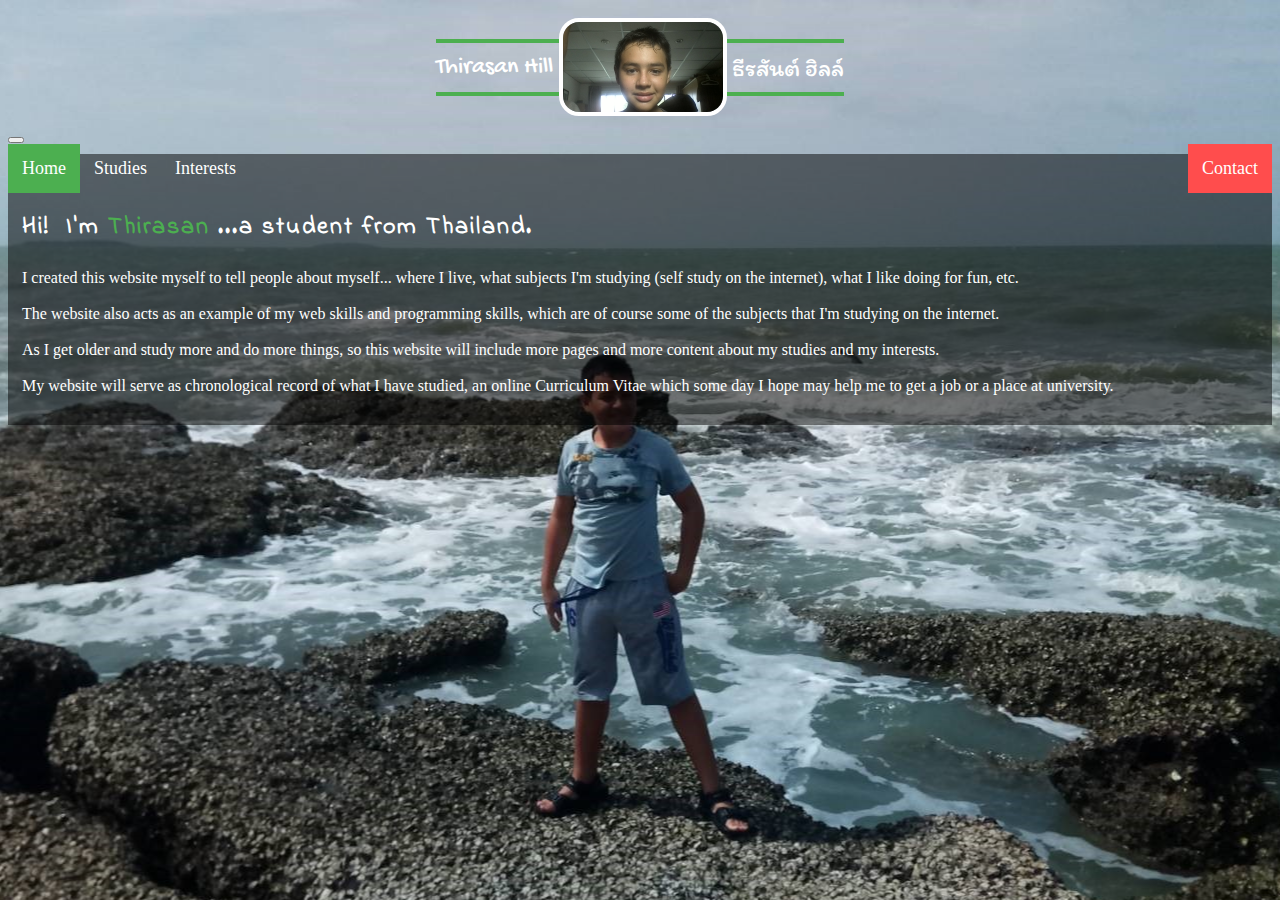
<file: index.html>
<!DOCTYPE html>
<html lang="en">
<head>
    <title>Thirasan Hill - Website</title>
    <meta charset="UTF-8">
    <meta name="viewport" content="width=device-width, initial-scale=1.0">
    
    <!-- Load Bootstrap CSS -->
    <link rel="stylesheet" href="https://stackpath.bootstrapcdn.com/bootstrap/4.1.3/css/bootstrap.min.css" integrity="sha384-MCw98/SFnGE8fJT3GXwEOngsV7Zt27NXFoaoApmYm81iuXoPkFOJwJ8ERdknLPMO" crossorigin="anonymous">
    
    <!-- Load Google Fonts -->
    <link href='https://fonts.googleapis.com/css?family=Londrina+Shadow' rel='stylesheet' type='text/css'>
    <link href="https://fonts.googleapis.com/css?family=Gochi+Hand" rel="stylesheet"> 
    <link href="https://fonts.googleapis.com/css?family=Itim" rel="stylesheet"> 
    <link href="https://fonts.googleapis.com/css?family=Indie+Flower" rel="stylesheet"> 
    
    <!-- Load my CSS stylesheets -->
    <link rel="stylesheet" type="text/css" href="css/mystyle.css">
    <link rel="stylesheet" type="text/css" href="css/mobile.css">
</head>

<body id="page" class="homepage">

<div class="container-fluid">
    <header>
        <div class="center" style="padding-top: 10px;">
          
            <span class="h1class"> Thirasan Hill </span>
            <img class="image-style image-size" src="images/thirasan.jpg" alt="photo of Thirasan" title="Thirasan Hill">
            <span class="h2class"> ธีรสันต์ ฮิลล์ </span>
          
        </div>
    </header>
</div>

<div class="container-fluid" style="padding: 0; margin: 0;">
  <nav class="navbar menu navbar-expand-sm sticky-top"
   style="padding: 0; margin: 10px 0;">

    <!-- Brand -->
    <!--
    <a class="navbar-brand" href="#"></a>
    -->
    
    <!-- Toggler/collapsibe Button -->
    <button class="navbar-toggler" type="button" data-toggle="collapse" data-target="#collapsibleNavbar">
    <span class="navbar-toggler-icon"></span>
    </button>


    <!-- Navbar links -->
    <div class="collapse navbar-collapse" id="collapsibleNavbar">

      <ul class="navbar-nav">

        <li class="active nav-item">
            <a href="index.html">Home</a>
        </li>

        <li class="nav-item">
          <a href="studies.html">Studies</a>
        </li>

        <li class="nav-item">
            <a href="interests.html">Interests</a>
        </li>

        <li style="float:right" class="contact nav-item">
            <a href="contact.html">Contact</a>
        </li>

      </ul>
    </div>
  </nav>
</div>

<div class="container-fluid shade">
    <br>
    <h3>Hi! &nbsp;I'm <a href="#" title="About Me">Thirasan</a> ...a student from Thailand.</h3>
    <p>I created this website myself to tell people about myself... where I live,
    what subjects I'm studying (self study on the internet), what I like doing for fun, etc.<br>
    <br>
    The website also acts as an example of my web skills and programming skills,
    which are of course some of the subjects that I'm studying on the internet.<br>
    <br>
    As I get older and study more and do more things, so this website will include more pages and 
    more content about my studies and my interests.<br>
    <br>
    My website will serve as chronological record of what I have studied, an online
    Curriculum Vitae which some day I hope may help me to get a job or a place at university.</p>
</div>

<!-- Load Bootstrap javascript dependencies -->
<script src="https://code.jquery.com/jquery-3.3.1.slim.min.js" integrity="sha384-q8i/X+965DzO0rT7abK41JStQIAqVgRVzpbzo5smXKp4YfRvH+8abtTE1Pi6jizo" crossorigin="anonymous"></script>
<script src="https://cdnjs.cloudflare.com/ajax/libs/popper.js/1.14.3/umd/popper.min.js" integrity="sha384-ZMP7rVo3mIykV+2+9J3UJ46jBk0WLaUAdn689aCwoqbBJiSnjAK/l8WvCWPIPm49" crossorigin="anonymous"></script>
<script src="https://stackpath.bootstrapcdn.com/bootstrap/4.1.3/js/bootstrap.min.js" integrity="sha384-ChfqqxuZUCnJSK3+MXmPNIyE6ZbWh2IMqE241rYiqJxyMiZ6OW/JmZQ5stwEULTy" crossorigin="anonymous"></script>

</body>

</html>
</file>
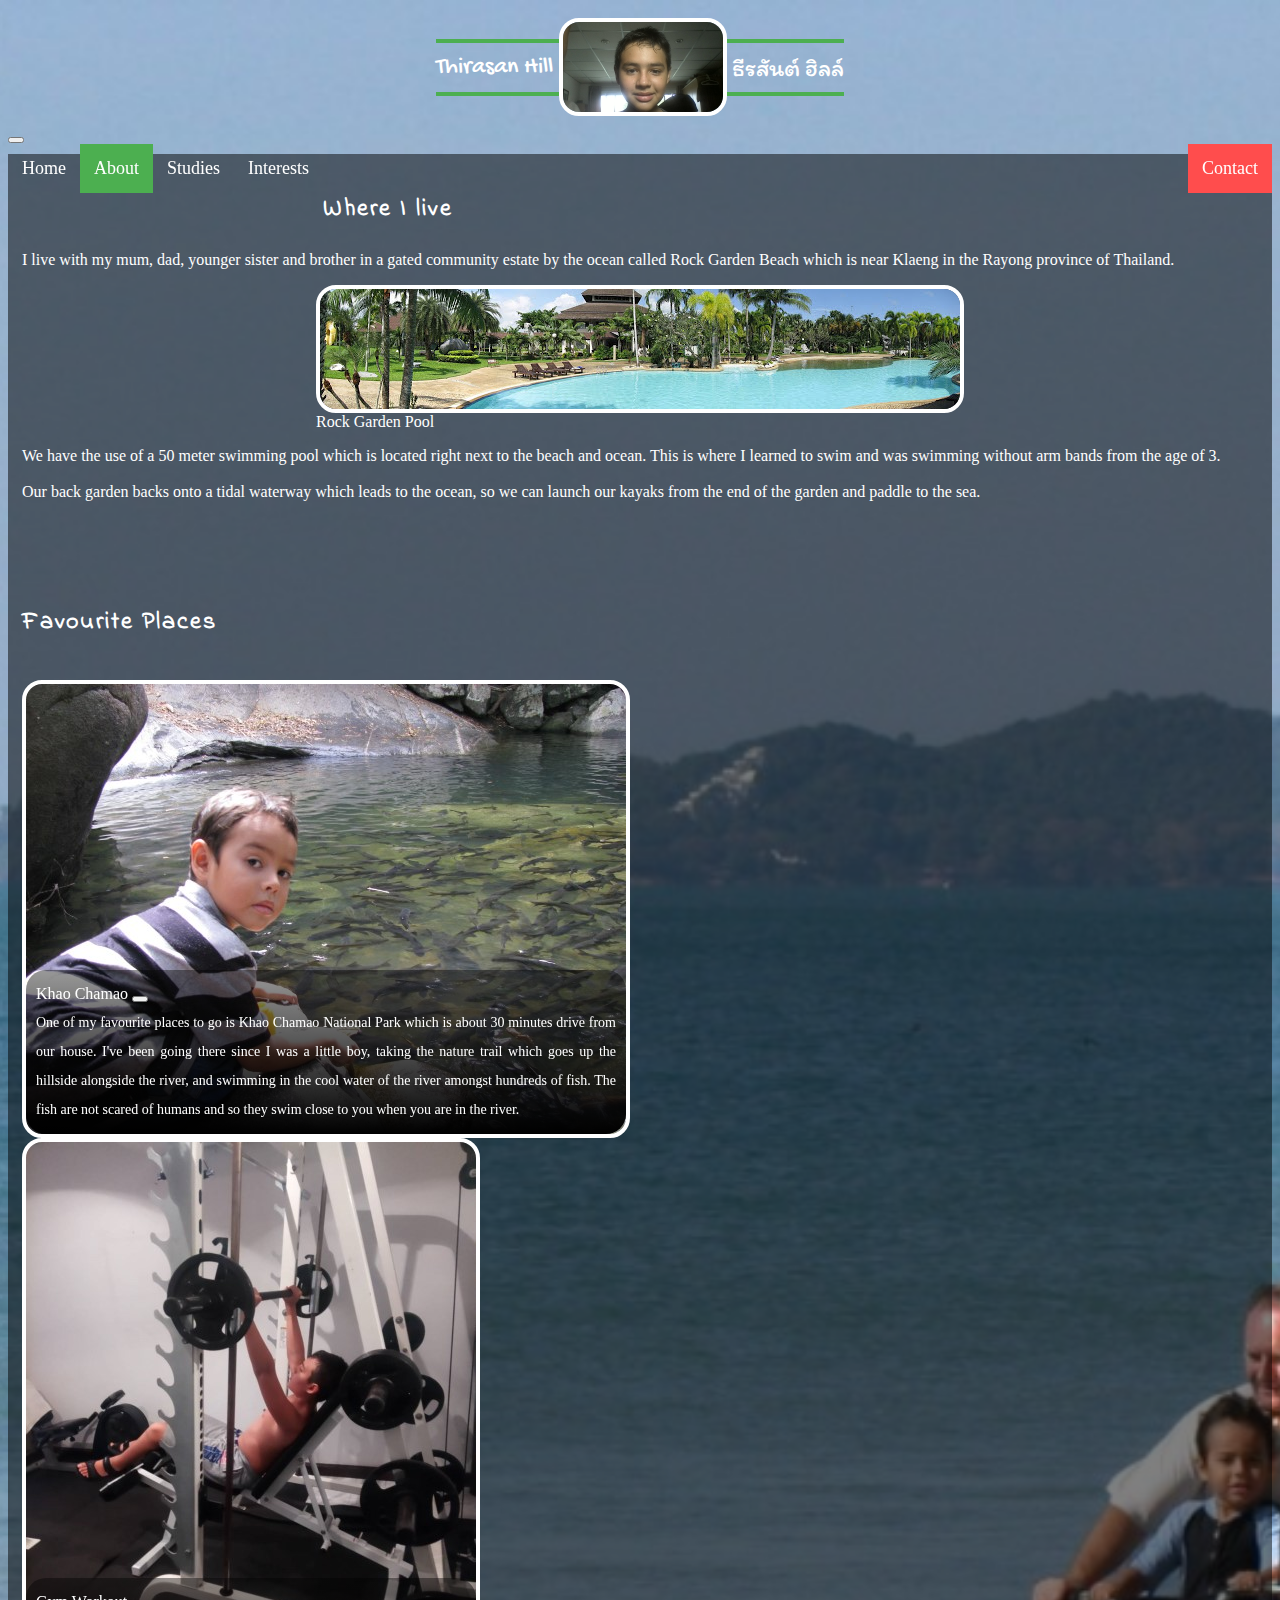
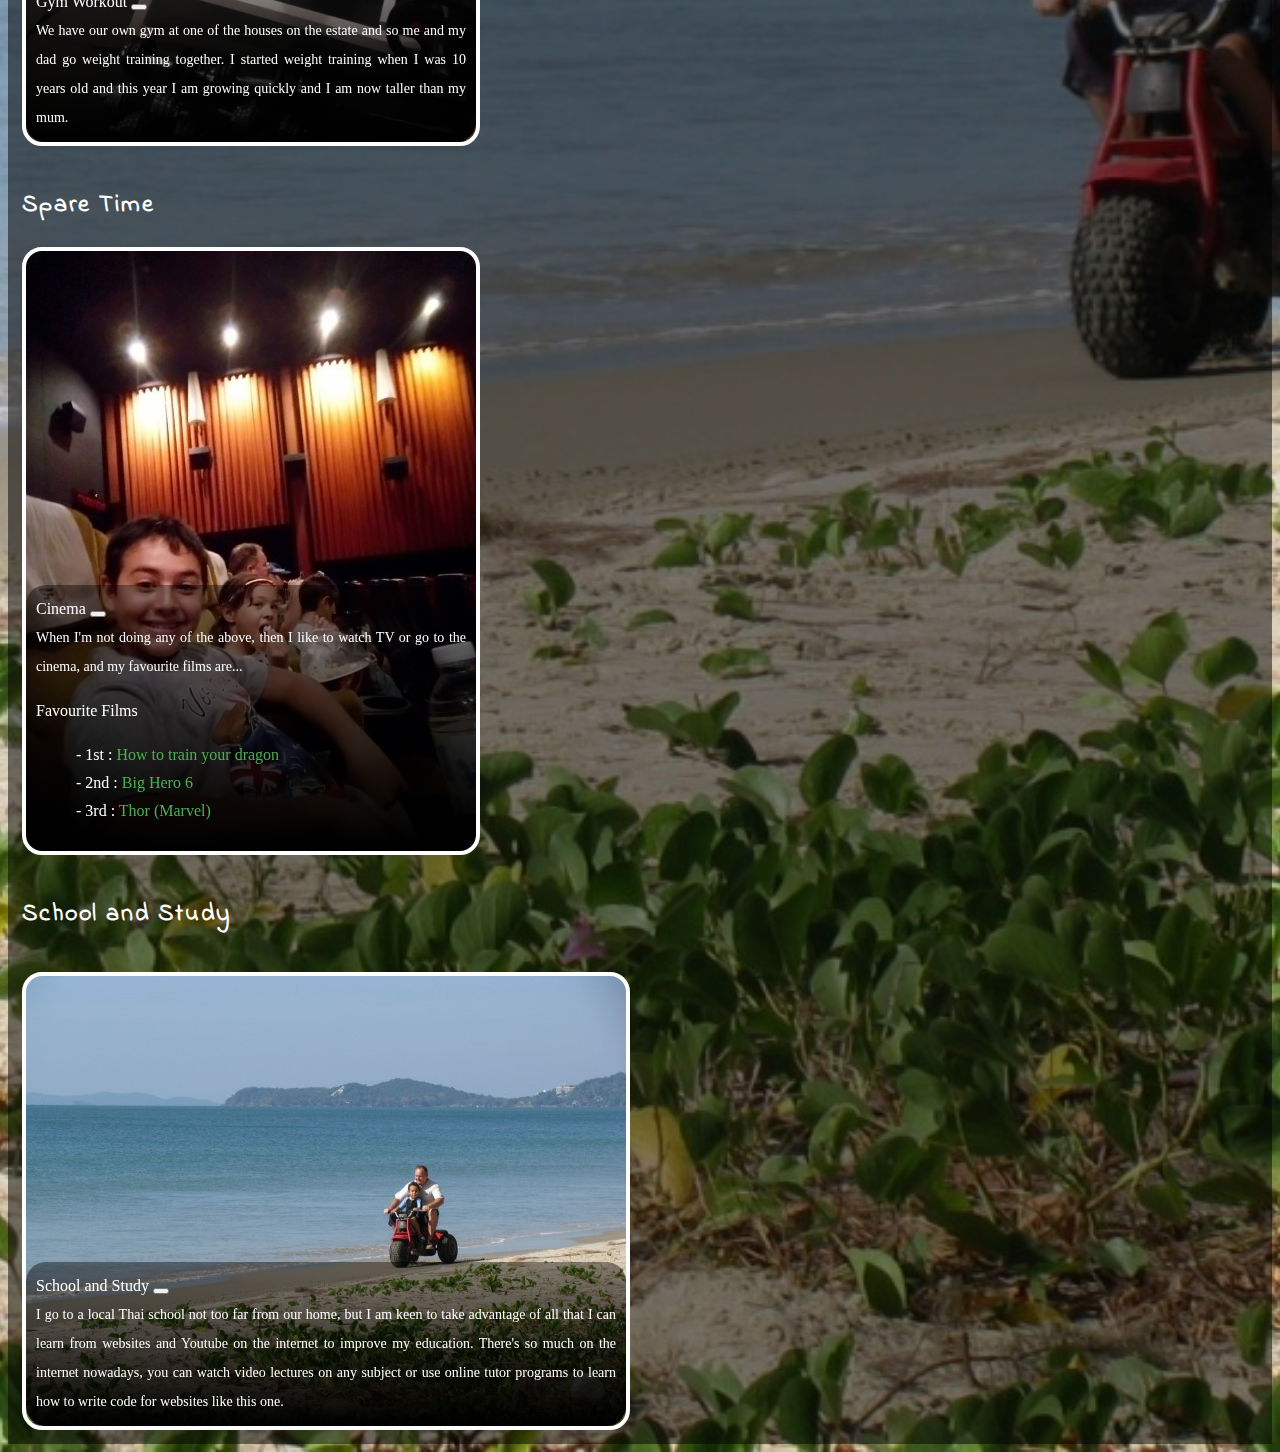
<file: about.html>
<!DOCTYPE html>
<html lang="en">
<head>
    <title>Thirasan Hill - Website</title>
    <meta charset="UTF-8">
    <meta name="viewport" content="width=device-width, initial-scale=1.0">
    
    <!-- Load Bootstrap CSS -->
    <link rel="stylesheet" href="https://stackpath.bootstrapcdn.com/bootstrap/4.1.3/css/bootstrap.min.css" integrity="sha384-MCw98/SFnGE8fJT3GXwEOngsV7Zt27NXFoaoApmYm81iuXoPkFOJwJ8ERdknLPMO" crossorigin="anonymous">
    
    <!-- Load Google Fonts -->
    <link href='https://fonts.googleapis.com/css?family=Londrina+Shadow' rel='stylesheet' type='text/css'>
    <link href="https://fonts.googleapis.com/css?family=Gochi+Hand" rel="stylesheet"> 
    <link href="https://fonts.googleapis.com/css?family=Itim" rel="stylesheet"> 
    <link href="https://fonts.googleapis.com/css?family=Indie+Flower" rel="stylesheet"> 
    
    <!-- Load my CSS stylesheets -->
    <link rel="stylesheet" type="text/css" href="css/mystyle.css">
    <link rel="stylesheet" type="text/css" href="css/mobile.css">
</head>

<body id="page" class="interestspage">

<div class="container-fluid">
    <header>
        <div class="center" style="padding-top: 10px;">
          
            <span class="h1class"> Thirasan Hill </span>
            <img class="image-style image-size" src="images/thirasan.jpg" alt="photo of Thirasan" title="Thirasan Hill">
            <span class="h2class"> ธีรสันต์ ฮิลล์ </span>
          
        </div>
    </header>
</div>

<div class="container-fluid" style="padding: 0; margin: 0;">
  <nav class="navbar menu navbar-expand-sm sticky-top"
   style="padding: 0; margin: 10px 0;">

    <!-- Brand -->
    <!--
    <a class="navbar-brand" href="#"></a>
    -->
    
    <!-- Toggler/collapsibe Button -->
    <button class="navbar-toggler" type="button" data-toggle="collapse" data-target="#collapsibleNavbar">
    <span class="navbar-toggler-icon"></span>
    </button>


    <!-- Navbar links -->
    <div class="collapse navbar-collapse" id="collapsibleNavbar">

      <ul class="navbar-nav">

        <li class="nav-item">
            <a href="index.html">Home</a>
        </li>

        <li class="active nav-item">
            <a href="about.html">About</a>
        </li>

        <li class="nav-item">
          <a href="studies.html">Studies</a>
        </li>

        <li class="nav-item">
            <a href="interests.html">Interests</a>
        </li>

        <li style="float:right" class="contact nav-item">
            <a href="contact.html">Contact</a>
        </li>

      </ul>
    </div>
  </nav>
</div>

<div class="container-fluid shade">
    <h3>Where I live</h3>

    <p>I live with my mum, dad, younger sister and brother in a gated community estate
    by the ocean called Rock Garden Beach which is near Klaeng in the Rayong province of Thailand.</p>    
    <figure class="figure center bg-white text-dark border-radius20">
        <img class="image-style img-fluid" src="images/rgb2pool_pan1.jpg" alt="Rock Garden Pool" title="Rock Garden Pool">
        <figcaption class="figure-caption text-center">Rock Garden Pool</figcaption>
    </figure>
          
    <p>We have the use of a 50 meter swimming 
    pool which is located right next to the beach and ocean. This is where I learned 
    to swim and was swimming without arm bands from the age of 3.<br>
    <br>
    Our back garden backs onto a tidal waterway which leads to the ocean, so we
    can launch our kayaks from the end of the garden and paddle to the sea.<br>
    <br>
    </p>
</div>
    
<div class="container-fluid shade">
    <div class="row">
        <div class="col-sm-12">                
            <br>
            <h3>Favourite Places</h3>
        </div>
    </div>
    <div class="row">
        <div class="col-md-6">                
            <div class="khao-chamao1009 div-photo-w600xh450 float-left">
    <!--        <figure class="figure bg-white text-dark border-radius20 float-right margin-tb16lr16">
                <img class="image-style img-fluid" src="images/khao-chamao1009.jpg" alt="Khao Chamao" title="Me at Khao Chamao">
                <figcaption class="figure-caption text-center">Me at Khao Chamao National Park</figcaption>
            </figure> -->
                <div class="photo-caption">
                    <!-- Toggler/collapsibe Button -->
                    <nav class="navbar navbar-dark">
                        Khao Chamao
                        <button class="navbar-toggler float-right" data-toggle="collapse" data-target="#khao-chamao-desc">
                        <span class="navbar-toggler-icon"></span>
                        </button>
                    </nav>
                    <div id="khao-chamao-desc" class="collapse show">
                        <small>One of my favourite places to go is Khao Chamao National Park which is about 
                        30 minutes drive from our house. I've been going there since I was a little boy, taking the nature trail which goes up the 
                        hillside alongside the river, and swimming in the cool water of
                        the river amongst hundreds of fish. The fish are not scared of humans and so
                        they swim close to you when you are in the river.</small>
                    </div>                
                </div>
            </div>
        </div>
        <div class="col-sm-6">
            <div class="shoulder-press01 div-photo-w450xh600 float-right">
    <!--        <figure class="figure bg-white text-dark border-radius20 float-left margin-tb16lr16">
                <img class="image-style img-fluid" src="images/shoulder-press01.jpg" alt="At the gym" title="Me at the gym">
                <figcaption class="figure-caption text-center">Me working out on our gym</figcaption>
            </figure> -->
                <div class="photo-caption">
                    <!-- Toggler/collapsibe Button -->
                    <nav class="navbar navbar-dark">
                        Gym Workout
                        <button class="navbar-toggler float-right" data-toggle="collapse" data-target="#gym-workout-desc">
                        <span class="navbar-toggler-icon"></span>
                        </button>
                    </nav>
                    <div id="gym-workout-desc" class="collapse show">
                        <small>We have our own gym at one of the houses on the estate and so me and my dad
                        go weight training together. I started weight training when I was 10 years
                        old and this year I am growing quickly and I am now taller than my mum.</small>
                    </div>
                </div>
            </div>
        </div>
    </div>
            
    <div class="row">
        <div class="col-sm-6">
            <br>
            <h3>Spare Time</h3>                
            <div class="cinema01 div-photo-w450xh600 float-left">
<!--        <figure class="figure bg-white text-dark border-radius20 float-right margin-tb16lr16">
                <img class="image-style img-fluid" src="images/cinema01.jpg" alt="Cinema" title="Me at the cinema">
                <figcaption class="figure-caption text-center">Me at the cinema</figcaption>
            </figure> -->
                <div class="photo-caption">
                    <!-- Toggler/collapsibe Button -->
                    <nav class="navbar navbar-dark">
                        Cinema
                        <button class="navbar-toggler float-right" data-toggle="collapse" data-target="#cinema-desc">
                        <span class="navbar-toggler-icon"></span>
                        </button>
                    </nav>
                    <div id="cinema-desc" class="collapse show">
                        <small>When I'm not doing any of the above, then I like to watch TV or go to the cinema, and my favourite 
                        films are...</small>
                        <dl>
                            <dt><p>Favourite Films</p></dt>
                            <dd>- 1st : <a href="https://www.imdb.com/title/tt0892769/" target="_blank">How to train your dragon</a></dd>
                            <dd>- 2nd : <a href="https://www.imdb.com/title/tt2245084/" target=" blank">Big Hero 6</a></dd>
                            <dd>- 3rd : <a href="https://www.imdb.com/title/tt0800369/" target=" blank">Thor (Marvel)</a></dd>
                        </dl>    
                    </div>
                </div>
            </div>
        </div>
        <div class="col-sm-6">
            <br>
            <h3>School and Study</h3>
            <div class="trike div-photo-w600xh450 float-right">
                <div class="photo-caption">
                    <!-- Toggler/collapsibe Button -->
                    <nav class="navbar navbar-dark">
                        School and Study
                        <button class="navbar-toggler float-right" data-toggle="collapse" data-target="#school-desc">
                        <span class="navbar-toggler-icon"></span>
                        </button>
                    </nav>
                    <div id="school-desc" class="collapse show">
                        <small>I go to a local Thai school not too far from our home, but I am keen to take
                        advantage of all that I can learn from websites and Youtube on the internet 
                        to improve my education. There's so much on the internet nowadays, you can 
                        watch video lectures on any subject or use online tutor programs to learn how 
                        to write code for websites like this one.</small>                             
                    </div>
                </div>
            </div>
        </div>        
    </div>
</div>

        
<!-- Load Bootstrap javascript dependencies -->
<script src="https://code.jquery.com/jquery-3.3.1.slim.min.js" integrity="sha384-q8i/X+965DzO0rT7abK41JStQIAqVgRVzpbzo5smXKp4YfRvH+8abtTE1Pi6jizo" crossorigin="anonymous"></script>
<script src="https://cdnjs.cloudflare.com/ajax/libs/popper.js/1.14.3/umd/popper.min.js" integrity="sha384-ZMP7rVo3mIykV+2+9J3UJ46jBk0WLaUAdn689aCwoqbBJiSnjAK/l8WvCWPIPm49" crossorigin="anonymous"></script>
<script src="https://stackpath.bootstrapcdn.com/bootstrap/4.1.3/js/bootstrap.min.js" integrity="sha384-ChfqqxuZUCnJSK3+MXmPNIyE6ZbWh2IMqE241rYiqJxyMiZ6OW/JmZQ5stwEULTy" crossorigin="anonymous"></script>

<script>
$('div').on('click', function() {
    $(this).toggleClass('show-description');
});
</script>
    
<script>
$(document).ready(function(){
    $("button").click(function(){
        $(this).toggleClass("show-description");
    });
});
</script>
    
</body>

</html>
</file>
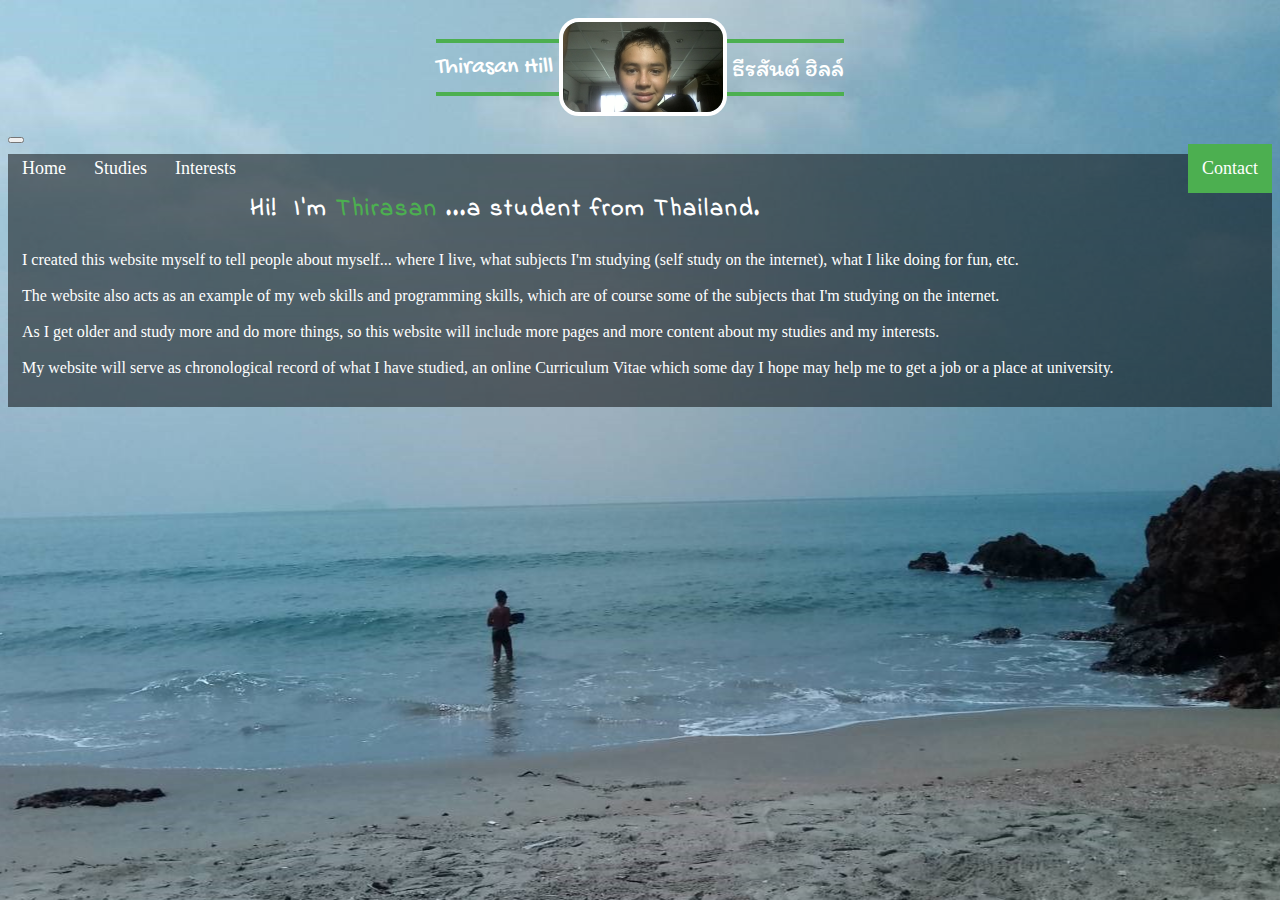
<file: contact.html>
<!DOCTYPE html>
<html lang="en">
<head>
    <title>Thirasan Hill - Website</title>
    <meta charset="UTF-8">
    <meta name="viewport" content="width=device-width, initial-scale=1.0">
    
    <!-- Load Bootstrap CSS -->
    <link rel="stylesheet" href="https://stackpath.bootstrapcdn.com/bootstrap/4.1.3/css/bootstrap.min.css" integrity="sha384-MCw98/SFnGE8fJT3GXwEOngsV7Zt27NXFoaoApmYm81iuXoPkFOJwJ8ERdknLPMO" crossorigin="anonymous">
    
    <!-- Load Google Fonts -->
    <link href='https://fonts.googleapis.com/css?family=Londrina+Shadow' rel='stylesheet' type='text/css'>
    <link href="https://fonts.googleapis.com/css?family=Gochi+Hand" rel="stylesheet"> 
    <link href="https://fonts.googleapis.com/css?family=Itim" rel="stylesheet"> 
    <link href="https://fonts.googleapis.com/css?family=Indie+Flower" rel="stylesheet"> 
    
    <!-- Load my CSS stylesheets -->
    <link rel="stylesheet" type="text/css" href="css/mystyle.css">
    <link rel="stylesheet" type="text/css" href="css/mobile.css">
</head>

<body id="page" class="contactpage">

<div class="container-fluid">
  <header>
    <div class="center" style="padding-top: 10px;">
          
      <span class="h1class"> Thirasan Hill </span>
      <img class="image-style image-size" src="images/thirasan.jpg" alt="photo of Thirasan" title="Thirasan Hill">
      <span class="h2class"> ธีรสันต์ ฮิลล์ </span>
          
    </div>
  </header>
</div>

<div class="container-fluid" style="padding: 0; margin: 0;">
  <nav class="navbar menu navbar-expand-sm sticky-top"
  style="padding: 0; margin: 10px 0;">

    <!-- Brand -->
    <!--
    <a class="navbar-brand" href="#"></a>
    -->
    
    <!-- Toggler/collapsibe Button -->
    <button class="navbar-toggler" type="button" data-toggle="collapse" data-target="#collapsibleNavbar">
    <span class="navbar-toggler-icon iconwhite"></span>
    </button>


    <!-- Navbar links -->
    <div class="collapse navbar-collapse" id="collapsibleNavbar">

      <ul class="navbar-nav">

        <li class="nav-item">
            <a href="index.html">Home</a>
        </li>

        <li class="nav-item">
          <a href="studies.html">Studies</a>
        </li>

        <li class="nav-item">
            <a href="interests.html">Interests</a>
        </li>

        <li style="float:right" class="active nav-item">
            <a href="contact.html">Contact</a>
        </li>

      </ul>
    </div>

  </nav>
</div>

<div class="container-fluid shade">
    <h3>Hi! &nbsp;I'm <a href="#" title="About Me">Thirasan</a> ...a student from Thailand.</h3>
<!--
    <input type="email" placeholder="Your email">
    <input type="submit">
-->    
    <p>I created this website myself to tell people about myself... where I live,
    what subjects I'm studying (self study on the internet), what I like doing for fun, etc.<br>
    <br>
    The website also acts as an example of my web skills and programming skills,
    which are of course some of the subjects that I'm studying on the internet.<br>
    <br>
    As I get older and study more and do more things, so this website will include more pages and 
    more content about my studies and my interests.<br>
    <br>
    My website will serve as chronological record of what I have studied, an online
    Curriculum Vitae which some day I hope may help me to get a job or a place at university.</p>
</div>

<!-- Load Bootstrap javascript dependencies -->
<script src="https://code.jquery.com/jquery-3.3.1.slim.min.js" integrity="sha384-q8i/X+965DzO0rT7abK41JStQIAqVgRVzpbzo5smXKp4YfRvH+8abtTE1Pi6jizo" crossorigin="anonymous"></script>
<script src="https://cdnjs.cloudflare.com/ajax/libs/popper.js/1.14.3/umd/popper.min.js" integrity="sha384-ZMP7rVo3mIykV+2+9J3UJ46jBk0WLaUAdn689aCwoqbBJiSnjAK/l8WvCWPIPm49" crossorigin="anonymous"></script>
<script src="https://stackpath.bootstrapcdn.com/bootstrap/4.1.3/js/bootstrap.min.js" integrity="sha384-ChfqqxuZUCnJSK3+MXmPNIyE6ZbWh2IMqE241rYiqJxyMiZ6OW/JmZQ5stwEULTy" crossorigin="anonymous"></script>

</body>

</html>
</file>
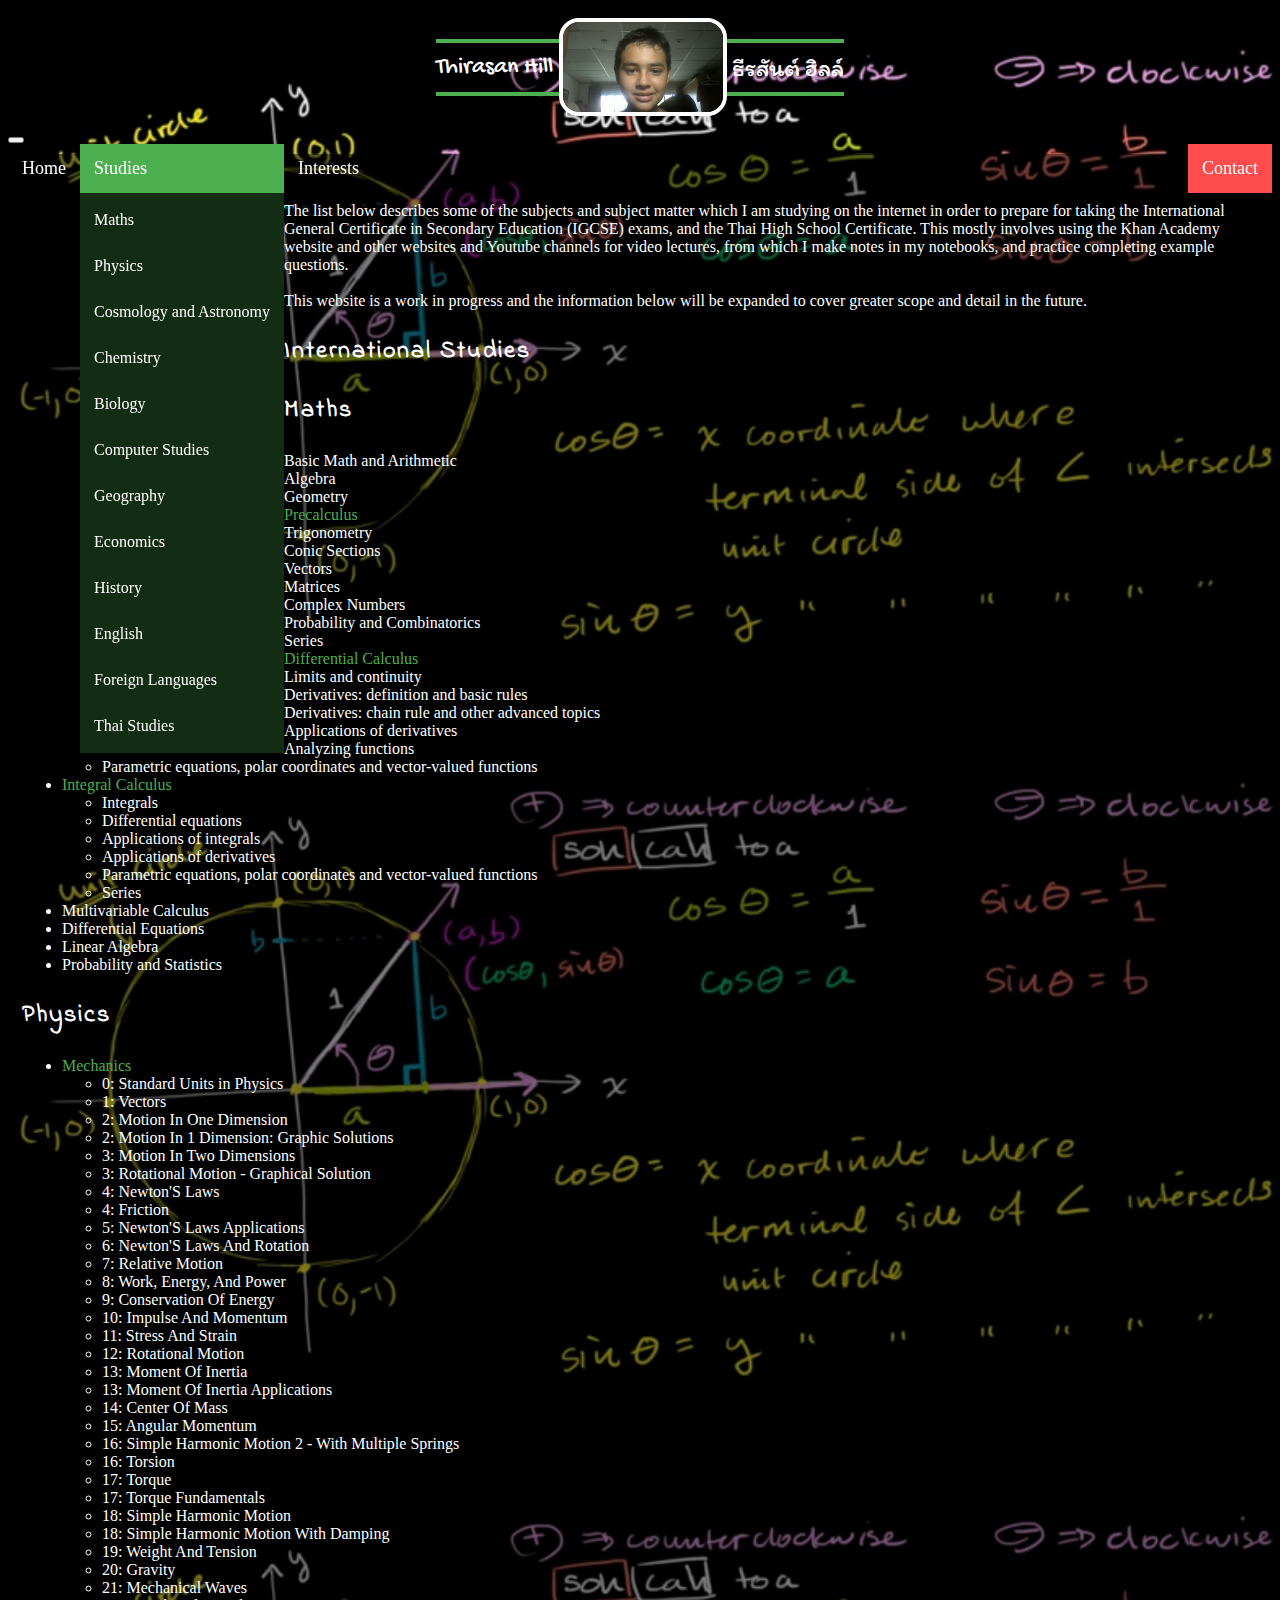
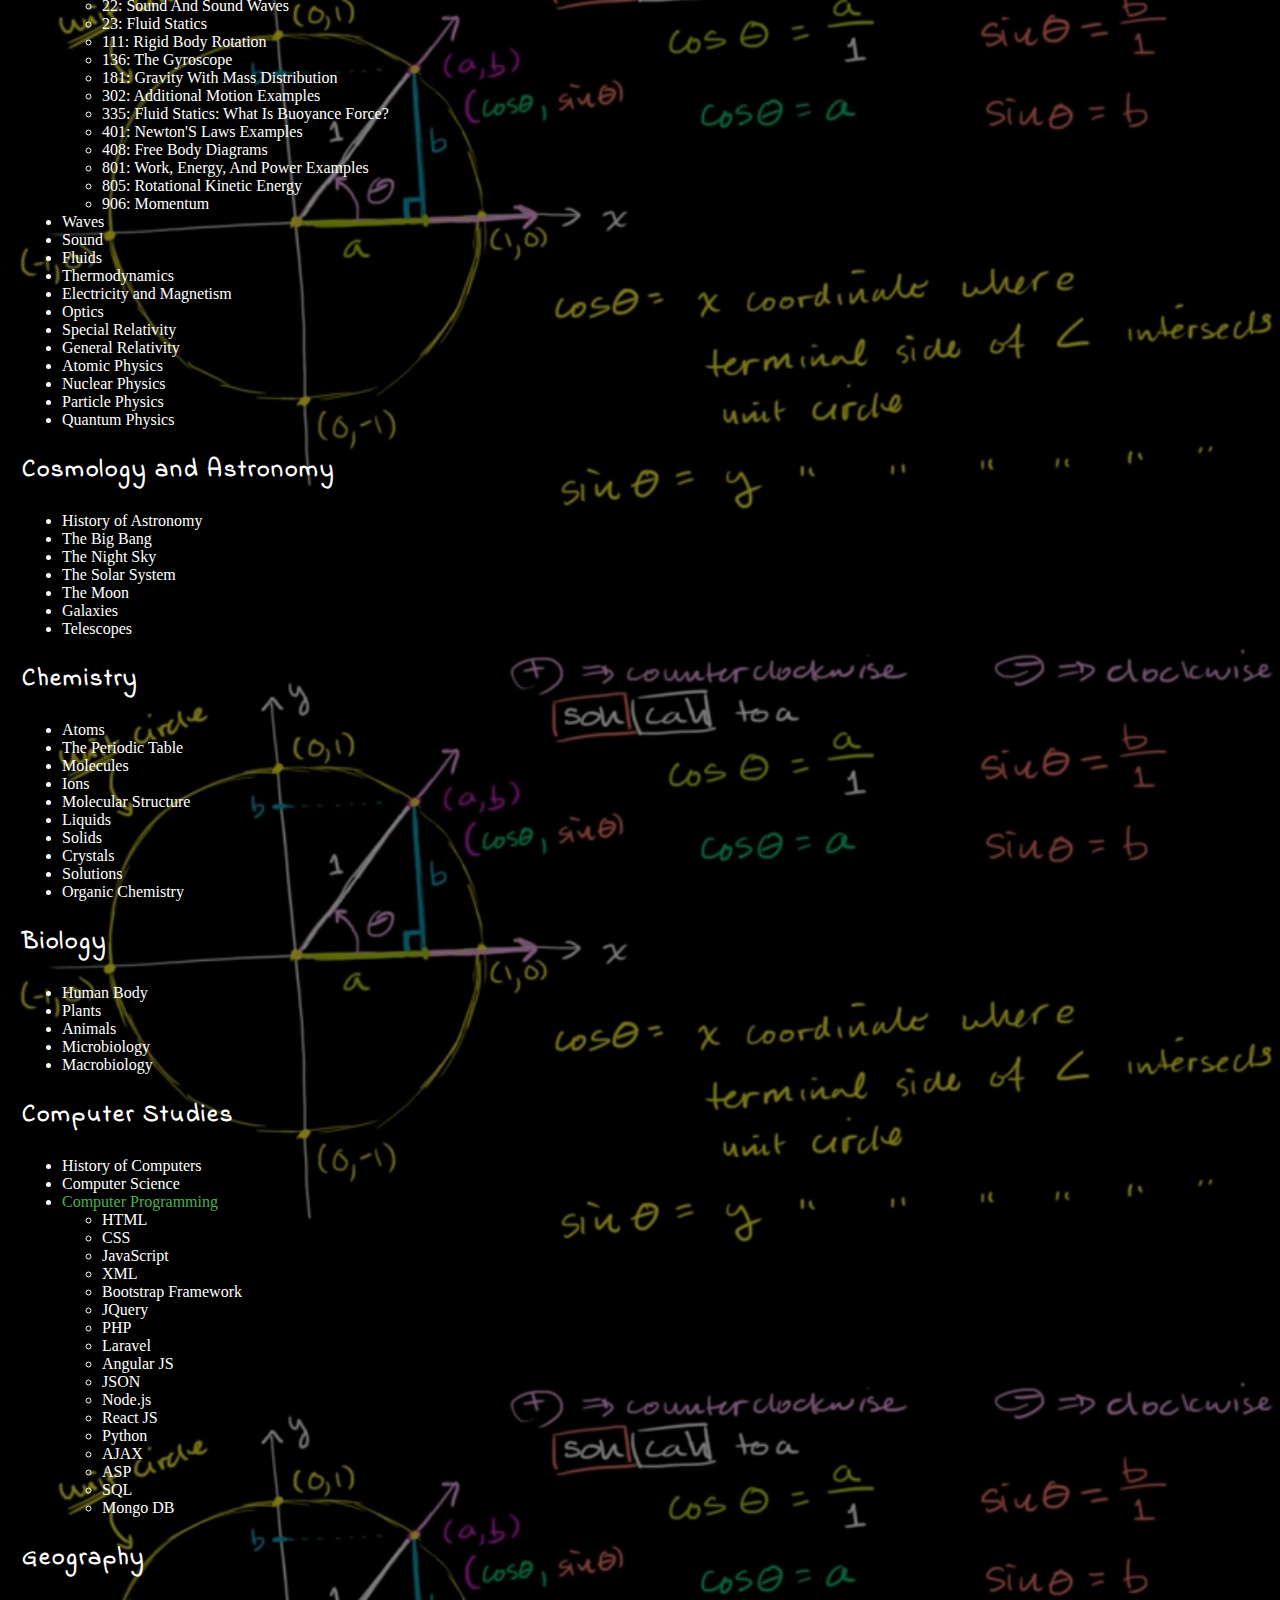
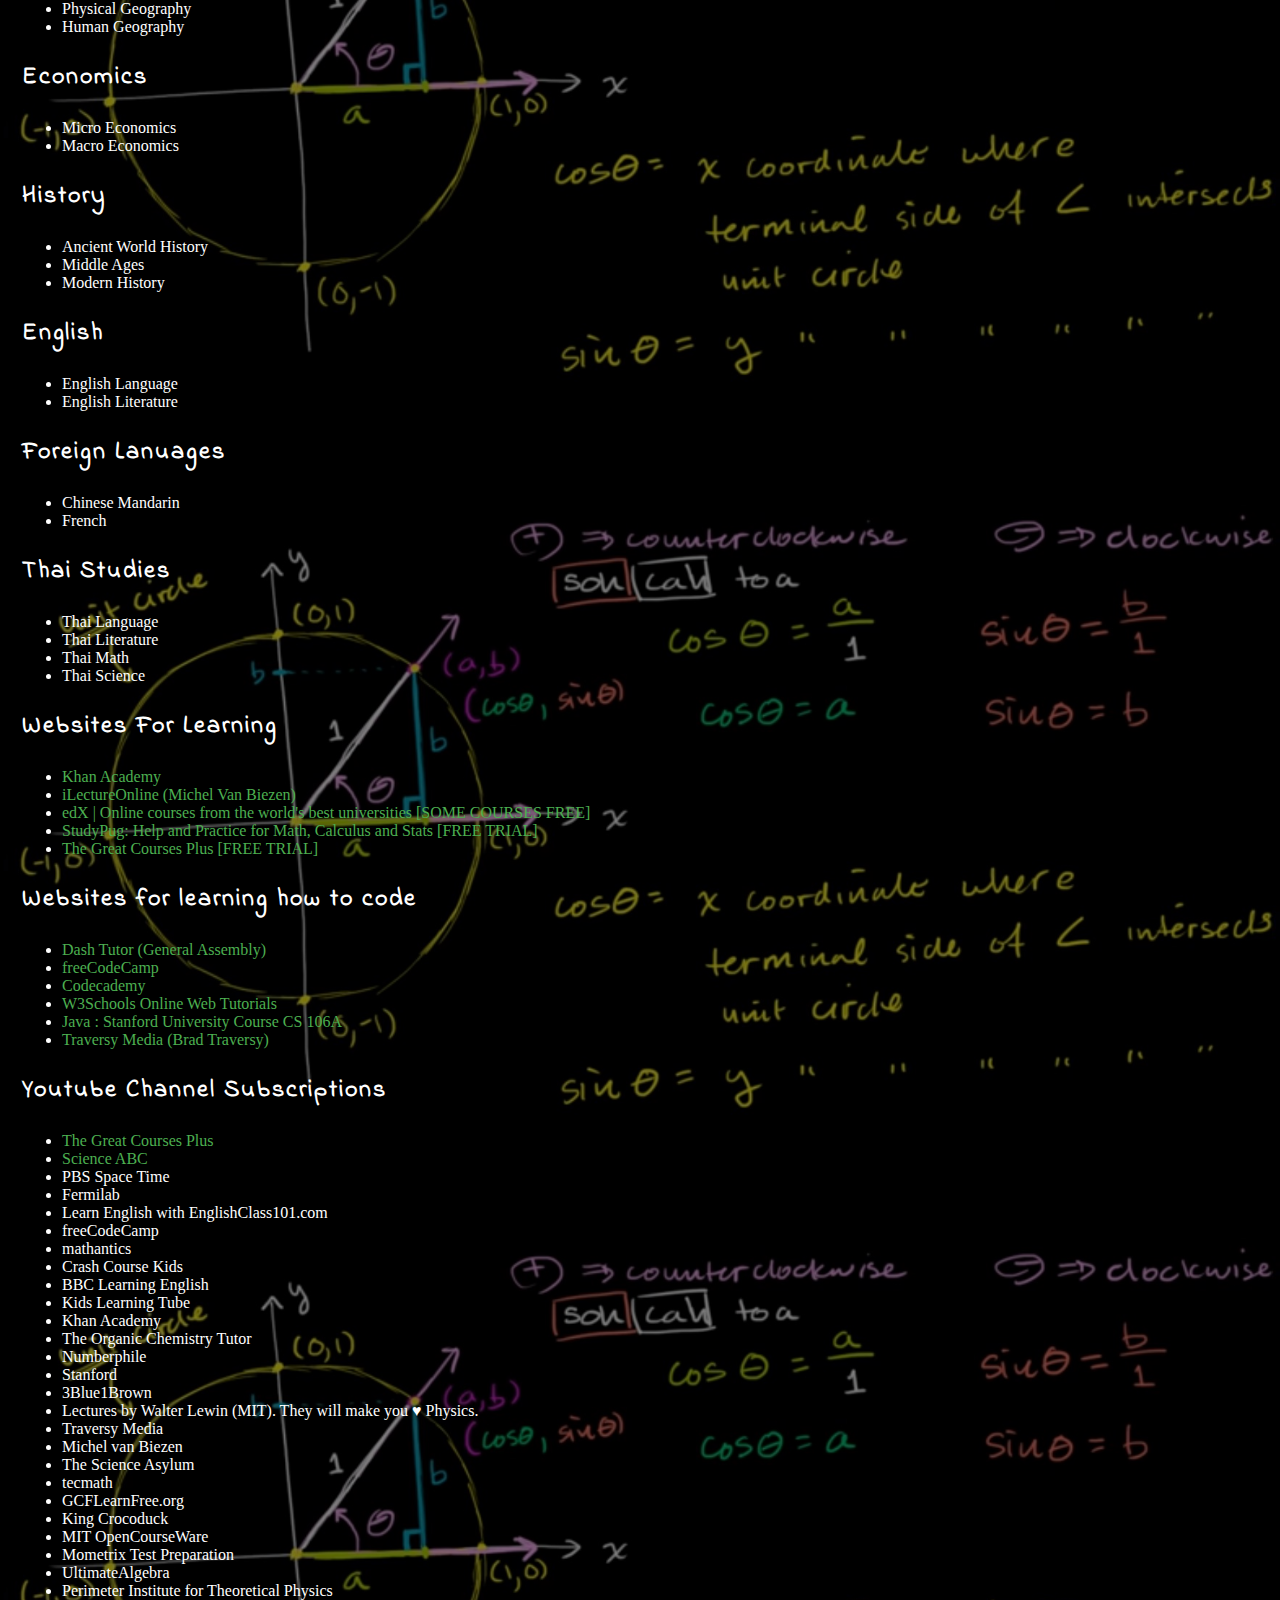
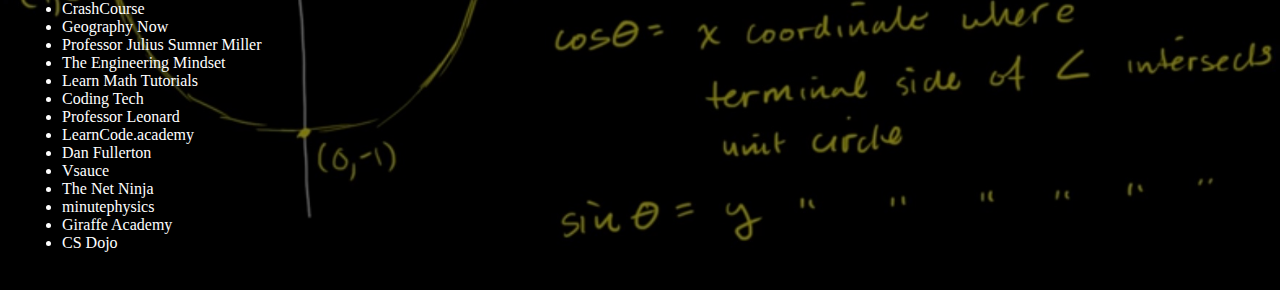
<file: studies.html>
<!DOCTYPE html>
<html lang="en">
<head>
    <title>Thirasan Hill - Website</title>
    <meta charset="UTF-8">
    <meta name="viewport" content="width=device-width, initial-scale=1.0">
    
    <!-- Load Bootstrap CSS -->
    <link rel="stylesheet" href="https://stackpath.bootstrapcdn.com/bootstrap/4.1.3/css/bootstrap.min.css" integrity="sha384-MCw98/SFnGE8fJT3GXwEOngsV7Zt27NXFoaoApmYm81iuXoPkFOJwJ8ERdknLPMO" crossorigin="anonymous">
    
    <!-- Load Google Fonts -->
    <link href='https://fonts.googleapis.com/css?family=Londrina+Shadow' rel='stylesheet' type='text/css'>
    <link href="https://fonts.googleapis.com/css?family=Gochi+Hand" rel="stylesheet"> 
    <link href="https://fonts.googleapis.com/css?family=Itim" rel="stylesheet"> 
    <link href="https://fonts.googleapis.com/css?family=Indie+Flower" rel="stylesheet"> 

   <!-- Load my CSS stylesheets -->
    <link rel="stylesheet" type="text/css" href="css/mystyle.css">
    <link rel="stylesheet" type="text/css" href="css/mobile.css">    

</head>

<body id="page" class="studiespage">

<div class="container-fluid">
  <header>
    <div class="center" style="padding-top: 10px;">
        
      <span class="h1class"> Thirasan Hill </span>
      <img class="image-style image-size" src="images/thirasan.jpg" alt="photo of Thirasan" title="Thirasan Hill">
      <span class="h2class"> ธีรสันต์ ฮิลล์ </span>
    
    </div>
  </header>
</div>

<div class="container-fluid" style="padding: 0; margin: 0;">
  <nav class="navbar menu navbar-expand-sm sticky-top"
   style="padding: 0; margin: 10px 0;">

    <!-- Brand -->
    <!--
    <a class="navbar-brand" href="#"></a>
    -->
    
    <!-- Toggler/collapsibe Button -->
    <button class="navbar-toggler" type="button" data-toggle="collapse" data-target="#collapsibleNavbar">
    <span class="navbar-toggler-icon"></span>
    </button>


    <!-- Navbar links -->
    <div class="collapse navbar-collapse" id="collapsibleNavbar">

      <ul class="navbar-nav">

        <li class="nav-item">
            <a href="index.html">Home</a>
        </li>

        <li class="active nav-item dropdown">
          <a class="nav-link dropdown-toggle" data-toggle="dropdown" href="#">Studies</a>
          <div class="dropdown-menu dropshade">
            <a class="dropdown-item" href="#maths">Maths</a>
            <a class="dropdown-item" href="#physics">Physics</a>
            <a class="dropdown-item" href="#cosmology">Cosmology and  Astronomy</a>
            <a class="dropdown-item" href="#chemistry">Chemistry</a>
            <a class="dropdown-item" href="#biology">Biology</a>
            <a class="dropdown-item" href="#computers">Computer Studies</a>
            <a class="dropdown-item" href="#geography">Geography</a>
            <a class="dropdown-item" href="#economics">Economics</a>
            <a class="dropdown-item" href="#history">History</a>
            <a class="dropdown-item" href="#english">English</a>
            <a class="dropdown-item" href="#foreign-lang">Foreign Languages</a>
            <a class="dropdown-item" href="#thai-studies">Thai Studies</a>
          </div>
        </li>

        <li class="nav-item">
            <a href="interests.html">Interests</a>
        </li>

        <li style="float:right" class="contact nav-item">
            <a href="contact.html">Contact</a>
        </li>

      </ul>
    </div>

  </nav>
</div>

<div class="container-fluid shade">
    <div class="row">
        <div class="col-md-12">
            <br>
            <p>The list below describes some of the subjects and subject matter which I am studying on the internet in order to prepare for taking the International General Certificate in Secondary Education (IGCSE) exams, and the Thai High School Certificate. This mostly involves using the Khan Academy website and other websites and Youtube channels for video lectures, from which I make notes in my notebooks, and practice completing example questions.<br>
            <br>
            This website is a work in progress and the information below will be expanded to cover greater scope and detail in the future.
        </div>
    </div>

    <div class="row">
        <div class="col-md-12">
            <h3 id="international-studies">International Studies</h3>
        </div>
    </div>
    <div class="row">
        <div class="col-md-4">
            <!-- Subject -->
            <h3 id="maths">Maths</h3>
            <ul>
                <!-- Subject Area -->
                <li>Basic Math and Arithmetic</li>
                <li>Algebra</li>
                <li>Geometry</li>
                <li><a href="#precalculus" data-toggle="collapse">Precalculus</a>
                    <br>
                </li>
                <div id="precalculus" class="collapse">
                  <ul>
                    <!-- Subject Section -->
                    <li>Trigonometry</li>
                    <li>Conic Sections</li>
                    <li>Vectors</li>
                    <li>Matrices</li>
                    <li>Complex Numbers</li>
                    <li>Probability and Combinatorics</li>
                    <li>Series</li>
                  </ul>
                </div>
                <li><a href="#differential-calculus" data-toggle="collapse">Differential Calculus</a>
                </li>
                <div id="differential-calculus" class="collapse">
                  <ul>
                    <li>Limits and continuity</li>
                    <li>Derivatives: definition and basic rules</li>
                    <li>Derivatives: chain rule and other advanced topics</li>
                    <li>Applications of derivatives</li>
                    <li>Analyzing functions</li>
                    <li>Parametric equations, polar coordinates and vector-valued functions</li>
                  </ul>
                </div>
                <li>
                    <a href="#integral-calculus" data-toggle="collapse">Integral Calculus</a>
                </li>               
                <div id="integral-calculus" class="collapse">
                  <ul>
                    <li>Integrals</li>
                    <li>Differential equations</li>
                    <li>Applications of integrals</li>
                    <li>Applications of derivatives</li>
                    <li>Parametric equations, polar coordinates and vector-valued functions</li>
                    <li>Series</li>
                  </ul>
                </div>
                <li>Multivariable Calculus</li>
                <li>Differential Equations</li>
                <li>Linear Algebra</li>
                <li>Probability and Statistics</li>
            </ul>
        </div>
        <div class="col-md-4">
            <h3 id="physics">Physics</h3>
            <ul>
                <li>
                    <a href="#mechanics" data-toggle="collapse">Mechanics</a>
                </li>
                <div id="mechanics" class="collapse">
                    <ul>
                        <li>0: Standard Units in Physics</li>
                        <li>1: Vectors</li>
                        <li>2: Motion In One Dimension</li>
                        <li>2: Motion In 1 Dimension: Graphic Solutions</li>
                        <li>3: Motion In Two Dimensions</li>
                        <li>3: Rotational Motion - Graphical Solution</li>
                        <li>4: Newton'S Laws</li>
                        <li>4: Friction</li>
                        <li>5: Newton'S Laws Applications</li>
                        <li>6: Newton'S Laws And Rotation</li>
                        <li>7: Relative Motion</li>
                        <li>8: Work, Energy, And Power</li>
                        <li>9: Conservation Of Energy</li>
                        <li>10: Impulse And Momentum</li>
                        <li>11: Stress And Strain</li>
                        <li>12: Rotational Motion</li>
                        <li>13: Moment Of Inertia</li>
                        <li>13: Moment Of Inertia Applications</li>
                        <li>14: Center Of Mass</li>
                        <li>15: Angular Momentum</li>
                        <li>16: Simple Harmonic Motion 2 - With Multiple Springs</li>
                        <li>16: Torsion</li>
                        <li>17: Torque</li>
                        <li>17: Torque Fundamentals</li>
                        <li>18: Simple Harmonic Motion</li>
                        <li>18: Simple Harmonic Motion With Damping</li>
                        <li>19: Weight And Tension</li>
                        <li>20: Gravity</li>
                        <li>21: Mechanical Waves</li>
                        <li>22: Sound And Sound Waves</li>
                        <li>23: Fluid Statics</li>
                        <li>111: Rigid Body Rotation</li>
                        <li>136: The Gyroscope</li>
                        <li>181: Gravity With Mass Distribution</li>
                        <li>302: Additional Motion Examples</li>
                        <li>335: Fluid Statics: What Is Buoyance Force?</li>
                        <li>401: Newton'S Laws Examples</li>
                        <li>408: Free Body Diagrams</li>
                        <li>801: Work, Energy, And Power Examples</li>
                        <li>805: Rotational Kinetic Energy</li>
                        <li>906: Momentum</li>
                    </ul>
                </div>
                <li>Waves</li>
                <li>Sound</li>
                <li>Fluids</li>
                <li>Thermodynamics</li>
                <li>Electricity and Magnetism</li>
                <li>Optics</li>
                <li>Special Relativity</li>
                <li>General Relativity</li>
                <li>Atomic Physics</li>
                <li>Nuclear Physics</li>
                <li>Particle Physics</li>
                <li>Quantum Physics</li>
            </ul>
        </div>
        <div class="col-md-4">
            <h3 id="cosmology">Cosmology and Astronomy</h3>
            <ul>
                <li>History of Astronomy</li>
                <li>The Big Bang</li>
                <li>The Night Sky</li>
                <li>The Solar System</li>
                <li>The Moon</li>
                <li>Galaxies</li>
                <li>Telescopes</li>
            </ul>
        </div>
    </div>
    <div class="row">
        <div class="col-md-4">
            <h3 id="chemistry">Chemistry</h3>
            <ul>
                <li>Atoms</li>
                <li>The Periodic Table</li>
                <li>Molecules</li>
                <li>Ions</li>
                <li>Molecular Structure</li>
                <li>Liquids</li>
                <li>Solids</li>
                <li>Crystals</li>
                <li>Solutions</li>
                <li>Organic Chemistry</li>
            </ul>
        </div>
        <div class="col-md-4">
            <h3 id="biology">Biology</h3>
            <ul>
                <li>Human Body</li>
                <li>Plants</li>
                <li>Animals</li>
                <li>Microbiology</li>
                <li>Macrobiology</li>
            </ul>
        </div>
        <div class="col-md-4">
            <h3 id="computers">Computer Studies</h3>
            <ul>
                <li>History of Computers</li>
                <li>Computer Science</li>
                <li><a href="#comp-prog" data-toggle="collapse">Computer Programming</a>
                </li>
                <div id="comp-prog" class="collapse">
                  <ul>
                    <li>HTML</li>
                    <li>CSS</li>
                    <li>JavaScript</li>
                    <li>XML</li>
                    <li>Bootstrap Framework</li>
                    <li>JQuery</li>
                    <li>PHP</li>
                    <li>Laravel</li>
                    <li>Angular JS</li>
                    <li>JSON</li>
                    <li>Node.js</li>
                    <li>React JS</li>
                    <li>Python</li>
                    <li>AJAX</li>
                    <li>ASP</li>
                    <li>SQL</li>
                    <li>Mongo DB</li>
                  </ul>
                </div>
            </ul>
        </div>
    </div>
    <div class="row">
        <div class="col-md-4">
            <h3 id="geography">Geography</h3>
            <ul>
                <li>Physical Geography</li>
                <li>Human Geography</li>
            </ul>
        </div>
        <div class="col-md-4">
            <h3 id="economics">Economics</h3>
            <ul>
                <li>Micro Economics</li>
                <li>Macro Economics</li>
            </ul>
        </div>
        <div class="col-md-4">
            <h3 id="history">History</h3>
            <ul>
                <li>Ancient World History</li>
                <li>Middle Ages</li>
                <li>Modern History</li>
            </ul>
        </div>
    </div>
    <div class="row">
        <div class="col-md-4">
            <h3 id="english">English</h3>
            <ul>
                <li>English Language</li>
                <li>English Literature</li>
            </ul>
        </div>
        <div class="col-md-4">
            <h3 id="foreign-lang">Foreign Lanuages</h3>
            <ul>
                <li>Chinese Mandarin</li>
                <li>French</li>
            </ul>
        </div>
    </div>

    <div class="row">
        <div class="col-md-12">
            <h3 id="thai-studies">Thai Studies</h3>
        </div>
    </div>
    <div class="row">
        <div class="col-md-4">
            <ul>
                <li>Thai Language</li>
                <li>Thai Literature</li>               
                <li>Thai Math</li>               
                <li>Thai Science</li>               
            </ul>
        </div>
    </div>

    <div class="row">
        <div class="col-md-4">
            <h3 id="learning-websites">Websites For Learning</h3>
            <ul>
                <li>
                    <a href="https://www.khanacademy.org/" target="_blank">Khan Academy</a>
                </li>
                <li>
                    <a href="http://www.ilectureonline.com/" target="_blank">iLectureOnline (Michel Van Biezen)</a>
                </li>
                <li>
                    <a href="https://www.edx.org/" target="_blank">edX | Online courses from the world's best universities [SOME COURSES FREE]</a>
                </li>
                <li>
                    <a href="https://www.studypug.com/" target="_blank">StudyPug: Help and Practice for Math, Calculus and Stats [FREE TRIAL]</a>
                </li>
                <li>
                    <a href="https://www.thegreatcoursesplus.com/" target="_blank">The Great Courses Plus [FREE TRIAL]</a>
                </li>
            </ul>
        </div>
        <div class="col-md-4">
            <h3 id="coding-websites">Websites for learning how to code</h3>
            <ul>
                <li>
                    <a href="https://dash.generalassemb.ly/" target="_blank">Dash Tutor (General Assembly)</a>
                </li>
                <li>
                    <a href="https://www.freecodecamp.org/" target="_blank">freeCodeCamp</a>
                </li>
                <li>
                    <a href="https://www.codecademy.com/" target="_blank">Codecademy</a>
                </li>
                <li>
                    <a href="https://www.w3schools.com/" target="_blank">W3Schools Online Web Tutorials</a>
                </li>
                <li>
                    <a href="http://web.stanford.edu/class/cs106a/" target="_blank">Java : Stanford University Course CS 106A</a>
                </li>
                <li>
                    <a href="http://www.traversymedia.com/" target="_blank">Traversy Media (Brad Traversy)</a>
                </li>

            </ul>
        </div>
        <div class="col-md-4">
            <h3 id="youtube-channels">Youtube Channel Subscriptions</h3>
            <ul>
                <li>
                    <a href="https://www.thegreatcoursesplus.com/" target="_blank">The Great Courses Plus</a>
                <li>
                    <a href="https://www.youtube.com/channel/UCcN3IuIAR6Fn74FWMQf6lFA" target="_blank">Science ABC</a>
                </li>
                <li>PBS Space Time</li>
                <li>Fermilab</li>
                <li>Learn English with EnglishClass101.com</li>
                <li>freeCodeCamp</li>
                <li>mathantics</li>
                <li>Crash Course Kids</li>
                <li>BBC Learning English</li>
                <li>Kids Learning Tube</li>
                <li>Khan Academy</li>
                <li>The Organic Chemistry Tutor</li>
                <li>Numberphile</li>
                <li>Stanford</li>
                <li>3Blue1Brown</li>
                <li>Lectures by Walter Lewin (MIT). They will make you ♥ Physics.</li>
                <li>Traversy Media</li>
                <li>Michel van Biezen</li>
                <li>The Science Asylum</li>
                <li>tecmath</li>
                <li>GCFLearnFree.org</li>
                <li>King Crocoduck</li>
                <li>MIT OpenCourseWare</li>
                <li>Mometrix Test Preparation</li>
                <li>UltimateAlgebra</li>
                <li>Perimeter Institute for Theoretical Physics</li>
                <li>CrashCourse</li>
                <li>Geography Now</li>
                <li>Professor Julius Sumner Miller</li>
                <li>The Engineering Mindset</li>
                <li>Learn Math Tutorials</li>
                <li>Coding Tech</li>
                <li>Professor Leonard</li>
                <li>LearnCode.academy</li>
                <li>Dan Fullerton</li>
                <li>Vsauce</li>
                <li>The Net Ninja</li>
                <li>minutephysics</li>
                <li>Giraffe Academy</li>
                <li>CS Dojo</li>
            </ul>
        </div>
    </div>
</div>
            


    <!-- Load Bootstrap javascript dependencies -->
    <script src="https://code.jquery.com/jquery-3.3.1.slim.min.js" integrity="sha384-q8i/X+965DzO0rT7abK41JStQIAqVgRVzpbzo5smXKp4YfRvH+8abtTE1Pi6jizo" crossorigin="anonymous"></script>
    <script src="https://cdnjs.cloudflare.com/ajax/libs/popper.js/1.14.3/umd/popper.min.js" integrity="sha384-ZMP7rVo3mIykV+2+9J3UJ46jBk0WLaUAdn689aCwoqbBJiSnjAK/l8WvCWPIPm49" crossorigin="anonymous"></script>
    <script src="https://stackpath.bootstrapcdn.com/bootstrap/4.1.3/js/bootstrap.min.js" integrity="sha384-ChfqqxuZUCnJSK3+MXmPNIyE6ZbWh2IMqE241rYiqJxyMiZ6OW/JmZQ5stwEULTy" crossorigin="anonymous"></script>

</body>
</html>
</file>
<file: css/mystyle.css>
/*
To change this license header, choose License Headers in Project Properties.
To change this template file, choose Tools | Templates
and open the template in the editor.
*/
/* 
    Created on : Aug 3, 2018, 4:15:41 PM
    Author     : thira
*/
    .homepage {
      text-align: left;
      background: black;
      background-image: url("../images/ocean01.jpg");
      background-size: auto contain;
      background-position: center top;
      background-repeat:no-repeat;
      color: white;
    }
    .otherpage {
      text-align: left;
      background: black;
      background-size: cover;
      background-position: left top;
      background-repeat:no-repeat;
      color: white;
/*      font-family: 'Verdana'; */
    }
/*    .collapsing {
      background: url("../images/swim03.jpg");      
    }
*/
    .studiespage {
      text-align: left;
      background: black;
      background-image: url('../images/unit-circle.jpg');
      background-size: contain;
      background-position: left top;
      background-repeat: repeat;
      color: white;
    }
    .contactpage {
      text-align: left;
      background: black;
      background-image: url('../images/wang-gairw.jpg');
      background-size: auto contain;
      background-position: center top;
      background-repeat:no-repeat;
      color: white;
    }
    .interestspage {
      text-align: left;
      background: black;
      background-image: url("../images/trike01.jpg");
      background-size: cover;
      background-position: center top;
      background-repeat:no-repeat;
      color: white;
    }
    .swimpage {
      text-align: left;
      background: black;
      background-image: url("../images/swim01.jpg");
      background-size: cover;
      background-position: center top;
      background-repeat:no-repeat;
      color: white;
    }
    .gympage {
      text-align: left;
      background: black;
      background-image: url("../images/smithmach02.jpg");
      background-size: cover;
      background-position: left top;
      background-repeat:no-repeat;
      color: white;
    }
    .cyclepage {
      text-align: left;
      background: black;
      background-image: url("../images/cycling02.jpg");
      background-size: cover;
      background-position: center top;
      background-repeat:no-repeat;
      color: white;
    }
    .computergamepage {
      text-align: left;
      background: black;
      background-image: url("../images/screenshot02.jpg");
      background-size: cover;
      background-position: center top;
      background-repeat:no-repeat;
      color: white;
    }
    .computercodepage {
      text-align: left;
      background: black;
      background-image: url("../images/modal-code.jpg");
      background-size: cover;
      background-position: left top;
      background-repeat:no-repeat;
      color: white;
    }
    .kayakingpage {
      text-align: left;
      background: black;
      background-image: url("../images/kayak01.jpg");
      background-size: cover;
      background-position: center top;
      background-repeat:no-repeat;
      color: white;
    }
    .walkingpage {
      text-align: left;
      background: black;
      background-image: url("../images/walk01.jpg");
      background-size: cover;
      background-position: center top;
      background-repeat:no-repeat;
      color: white;
    }
    .cavingpage {
      text-align: left;
      background: black;
      background-image: url("../images/caving02.jpg");
      background-size: cover;
      background-position: center top;
      background-repeat:no-repeat;
      color: white;
    }
    .cinemapage {
      text-align: left;
      background: black;
      background-image: url("../images/cinema01.jpg");
      background-size: cover;
      background-position: center top;
      background-repeat:no-repeat;
      color: white;
    }
    .drawingpage {
      text-align: left;
      background: black;
      background-image: url("../images/drawing01.jpg");
      background-size: cover;
      background-position: center top;
      background-repeat:no-repeat;
      color: white;
    }


    .center {
      display: table;
      vertical-align: middle;
      margin-top: 0px;
      margin-left: auto;
      margin-right: auto;
      padding-left: 0px;
      padding-right: 0px;
    }
    .h1class {
      font-family: 'Gochi Hand', cursive;
      font-size: 24px;
      padding: 10px 0px;
      display: inline;
      border-top: 4px solid #4CAF50;
      border-bottom: 4px solid #4CAF50;
      vertical-align: middle;
    }
/* THAI font */
    .h2class {
      font-family: 'Itim', cursive;
      font-size: 24px;
      padding: 10px 0px;
      display: inline;
      border-top: 4px solid #4CAF50;
      border-bottom: 4px solid #4CAF50;
      vertical-align: middle;
    }
    h3 {
      font-family: 'Indie Flower', cursive;
      letter-spacing: 2px;
      font-size: 24px;
    }
    .darkmodal {
      background: black;
      color: white;
    }
    .darkmodalg {
      background: black;
      border: 1px solid #343A40;
      color: white;
    }
    .darkmodalw {
      background: black;
      border: 1px solid white;
      color: white;
    }
    .div-photo-w600xh450 {
        width: 600px;
        height: 450px;
        background-size: cover;
        position: relative;
        margin: 40px 0 0 0;
        border: 4px solid white;
        border-radius: 20px;
        vertical-align: middle;
    }
    .div-photo-w450xh600 {
        width: 450px;
        height: 600px;
        background-size: cover;
        position: relative;
        margin: 0px 0 0 0;
        border: 4px solid white;
        border-radius: 20px;
        vertical-align: middle; 
    }
    .photo-caption {
        color: rgba(255,255,255,1);
        background: black;
        background: linear-gradient(bottom, rgba(0,0,0,1), rgba(0,0,0,.4));
        background: -webkit-linear-gradient(bottom, rgba(0,0,0,1), rgba(0,0,0,.4));
        background: -moz-linear-gradient(bottom, rgba(0,0,0,1), rgba(0,0,0,.4));
        padding: 10px;
        line-height: 28px;
        text-align: justify;
        position: absolute;
        bottom: 0;
        margin: 0;
        height: auto;
        transition: height .5s;
        -webkit-transition: height .5s;
        -moz-transition: height .5s;
        border-radius: 20px;
    }
    .show-description photo-caption {
        height: 150px;
    }
    .small-inv {
        font-size: small;
        opacity: 1;
    }
    .show-description small-inv {
        opacity: 0;
    }
    .khao-chamao1009 {
      background-image: url("../images/khao-chamao1009.jpg");
    }
    .shoulder-press01 {
      background-image: url("../images/shoulder-press01.jpg");
    }
    .cinema01 {
      background-image: url("../images/cinema01.jpg");
    }
    .trike {
      background-image: url("../images/trike.jpg");
    }
    .margin-tb16lr16 {
      margin: 16px 16px;
    }
    .margin-tb0lr16 {
      margin: 0px 16px;
    }
    .padtb0lr16 {
      padding: 0px 16px;
    }
    .padtb0 {
      padding: 0px 16px;
    }
    .padt0 {
      padding: 0px 16px 16px 16px;
    }
    .padb0 {
      padding: 16px 16px 0px 16px;
    }
    p {
      font-size: 16px;
    }
    small {
      font-size: 14px
    }
    div {
      font-size: 16px
    }
    .border-radius20 {
        border-radius: 20px;
    }
    .image-style {
/*      margin: 0px 0px 0px 0px; */
      border: 4px solid white;
      border-radius: 20px;
      vertical-align: middle;
    }
    .image-size {
        width: 160px;
        height: 90px
    }
    .shade {
      background-color: rgba(00, 00, 00, 0.5);
      padding: 14px;
    }
    .menushade {
      background-color: rgba(00, 00, 00, 0.5);
      padding: 0px;
    }
    .dropshade {
      background-color: rgba(00, 00, 00, 0.75);
      padding: 4px 0px;
    }
    .whiteshade {
      background-color: rgba(255, 255, 255, 0.5);
    }
    .float-r {
      float: right;
    }
    .contact {
      float: right;
/*      border-left: 1px solid #4CAF50; */
      background-color: #FF4D4D;
    }
/*  Attempt to show the collapse icon */
    .iconwhite {
      color: white;
      visibility: visible;
    }
    .menu ul {
/*      border: 1px solid #4CAF50; */
      list-style-type: none;
      margin: 0 0 0 0;
      padding: 0;
/*      
      overflow: hidden;
*/
      background-color: rgba(0, 0, 0, 0.5);
/*
      position: fixed;
      top: 0;
*/      
      width: 100%;

      position: -webkit-sticky;  /* Safari */
      position: sticky;
      top: 0;
    }
    .menu li {
/*      border-right: 1px solid #4CAF50; */
      float: left;
      font-size: 18px;
    }
    .menu li:last-child {
      border-right: none;
    }
    .menu li a {
      display: block;
      color: white;
      padding: 14px 14px;
      text-decoration: none;
    }
/* Change the link color on hover */
    .menu li a:hover {
      background-color: #000;
      color: #00FF00;
      text-decoration: none;
    }
    .menu li a:active {
      background-color: #00FF00;
      color: white;
    }
    /* create a class called "active" so that we can use it to highlight the
menu button for the currently active page */
    .active {
      background-color: #4CAF50;
    }
    input {
      border: 0;
      padding: 10px;
      font-size: 18px;
    }
    input[type="submit"] {
      background: red;
      color: white;
    }
    /* normal link color */
    a {
      color: #4CAF50;
      text-decoration: none;
    }
    /* mouse over link color */ 
    a:hover {
      color: #00FF00;
      text-decoration: underline;
    }
    a:visited {
      text-decoration: none;
    }
</file>
<file: css/mobile.css>
/*
To change this license header, choose License Headers in Project Properties.
To change this template file, choose Tools | Templates
and open the template in the editor.
*/
/* 
    Created on : Aug 10, 2018, 7:10:48 PM
    Author     : thira
*/
@media (max-width: 600px) {
    .h1class {
      font-size: 14px;
      padding: 10px 0px;
    }
/* THAI font */
    .h2class {
      font-size: 14px;
      padding: 10px 0px;
    }
    .image-size {
        width: 128px;
        height: 72px
    }
    h3 {
      letter-spacing: 1px;
      font-size: 18px;
    }
    .menu li {
      font-size: 14px;
    }
    .menu li a {
      padding: 10px 6px;
    }
    p {
      font-size: 14px;
      line-height: 20px;
    }
    small {
    font-size: 12px;
    }
    div {
    font-size: 14px;
    }
}
}
</file>
